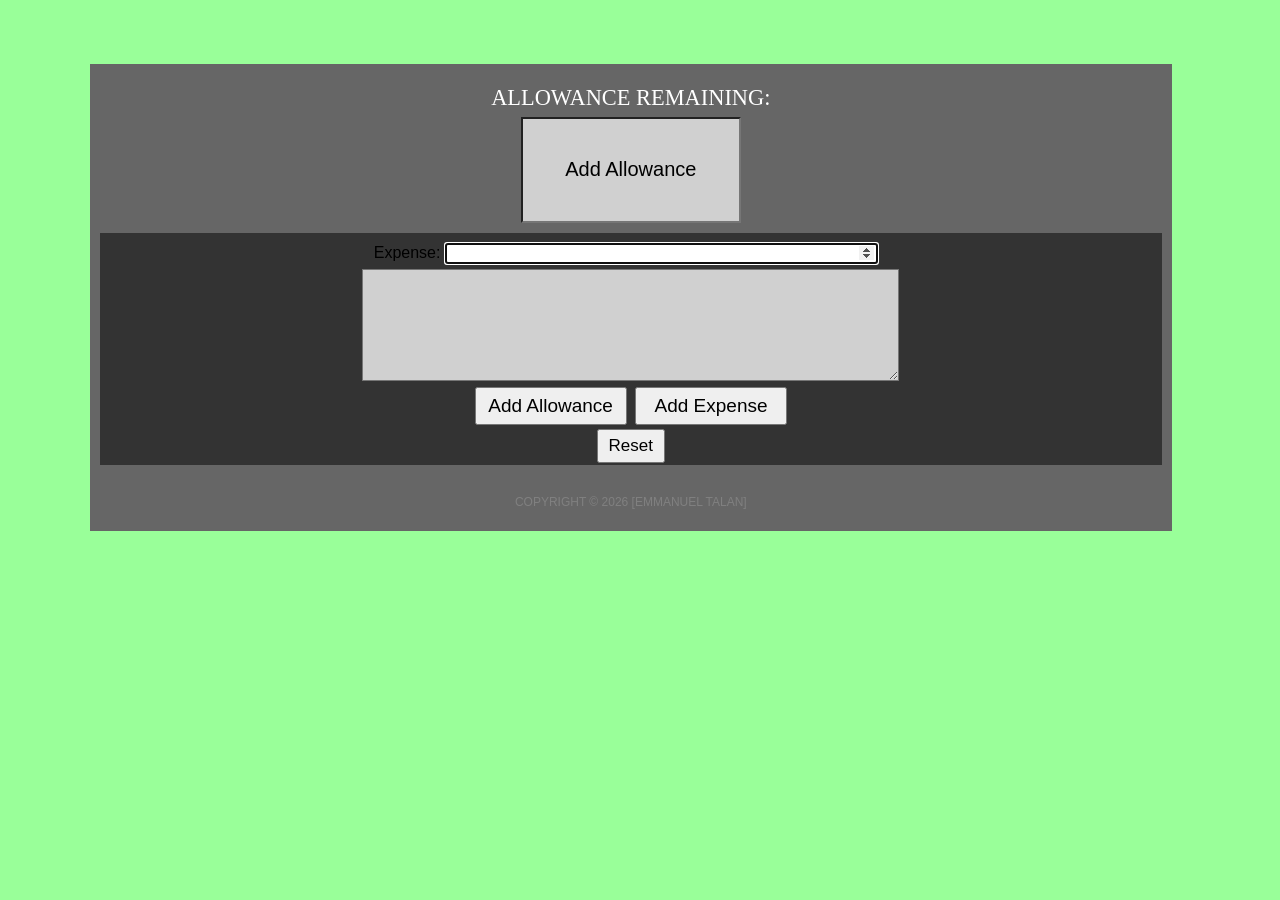
<file: index.html>
<!DOCTYPE html>
<!--
To change this license header, choose License Headers in Project Properties.
To change this template file, choose Tools | Templates
and open the template in the editor.
-->
<html>
    <head>
        <title>Allowance</title>
        <meta charset="UTF-8">
        <meta name="viewport" content="width=device-width, initial-scale=1.0">
        
        <!-- style sheet goes here -->
        <link rel="stylesheet" type="text/css" href="mainpage_stylesheet.css">
        
        <!-- scripts here -->
        <script src="mainpage_script.js">
        </script>
    </head>
    <body onLoad="funcInitPage()">
        <div id="page">
            <div id="top">
                <h1>Allowance remaining:</h1>
                    <form onsubmit="return false">
                        <input type="text" id="allowance_out" value="Add Allowance" readonly>                         
                    </form>
            </div>
            <div id="bottom">
                <form name="bottom_form" id="bottom_form" onsubmit="return false">
                Expense:
                    <input type="number" id="expense_in" value="" step="0.25" min="0.00" max="99999"
                           onkeydown="if(event.keyCode === 13) {
                                            document.getElementById('subtract_button').click();
                                    }"
                                     autofocus>
                <br/>
                    <textarea name="expense_log" id="expense_log" form="bottom_form" readonly></textarea><br/>                                   
                    <input type="button" id="add_button" onClick="add()" value="Add Allowance">
                    <input type="button" id="subtract_button" onClick="subtract()" value="Add Expense">                
            <br/> 
                <input type="button" id="res_button" onClick="res()" value="Reset">
                </form>                
            </div>
            <div id="footer">
                <p>Copyright &copy; 
                    <script type="text/javascript">
                        var d = new Date();
                        document.write(d.getFullYear());
                    </script>
                    <a href="https://www.linkedin.com/in/emmanueltalan" target="_blank">[emmanuel talan]</a></p>
            </div>
        </div>
    </body>
</html>
</file>
<file: mainpage_stylesheet.css>
/*
To change this license header, choose License Headers in Project Properties.
To change this template file, choose Tools | Templates
and open the template in the editor.
*/
/* 
    Created on : 19-Jan-2018, 7:21:42 PM
    Author     : DonBaws
*/
body {
    background: #99ff99;
    font-family: arial;
    margin: 5% 10% 5% 7%;
}

h1 {
    color: white;
    font-weight: normal;
    font-family: georgia;
    text-transform: uppercase;
    display: inline-block;
    font-size: 140%;
    
}

div {
    height: auto; /*if more info comes on the page, it will stretch down*/
    /*width: 30%;*/
    margin: 0 auto; /*this will cause the div to be in the center*/
} 

input[type="number"] {
    -moz-appearance: textfield;
    width: 40%;
    align-content: center;
}
    input[id="allowance_out"] { 
        background-color: #D0D0D0;
        min-width: 200px;
        width: 20%;
        height: 5em;
        text-align: center;
        font-size: 20px;
        margin-top: -5px;
    }
    
    input[id="expense_log"] {
        width: 150%;
        height: 50%;
    }
    
#page {  
    background: #666666;
    padding: 10px 10px;
    text-align: center;
    width: 100%;
    height: 100%;
}

#top {
    line-height: 110%;
    margin-bottom: 10px;
}

#bottom {
    background: #333333;
}
#bottom form input[type="number"] {
    margin: 10px 10px 5px 0px;
}

#subtract_button, #add_button {
    font-size: 19px;
    width:8em;
    height: 2em;
    margin: 2px;
}

#res_button {
    font-size: 17px;
    width: 4em;
    height: 2em;
    margin: 2px;
}

#expense_log {
   background-color: #D0D0D0;
   color: black;
   width: 50%;
   text-align: left;
   height: 8em;
}
    
#footer {
    margin-bottom: 10px;
    margin-top: 30px;
}
    #footer p {
        text-align: center;
        text-transform: uppercase;
        font-size: 75%;
        color: gray;
    }
    #footer p a {
        text-decoration: none;
        color: gray;
    }
        #footer p a:hover, #footer p a:active {
            text-decoration: underline;
        }
</file>
